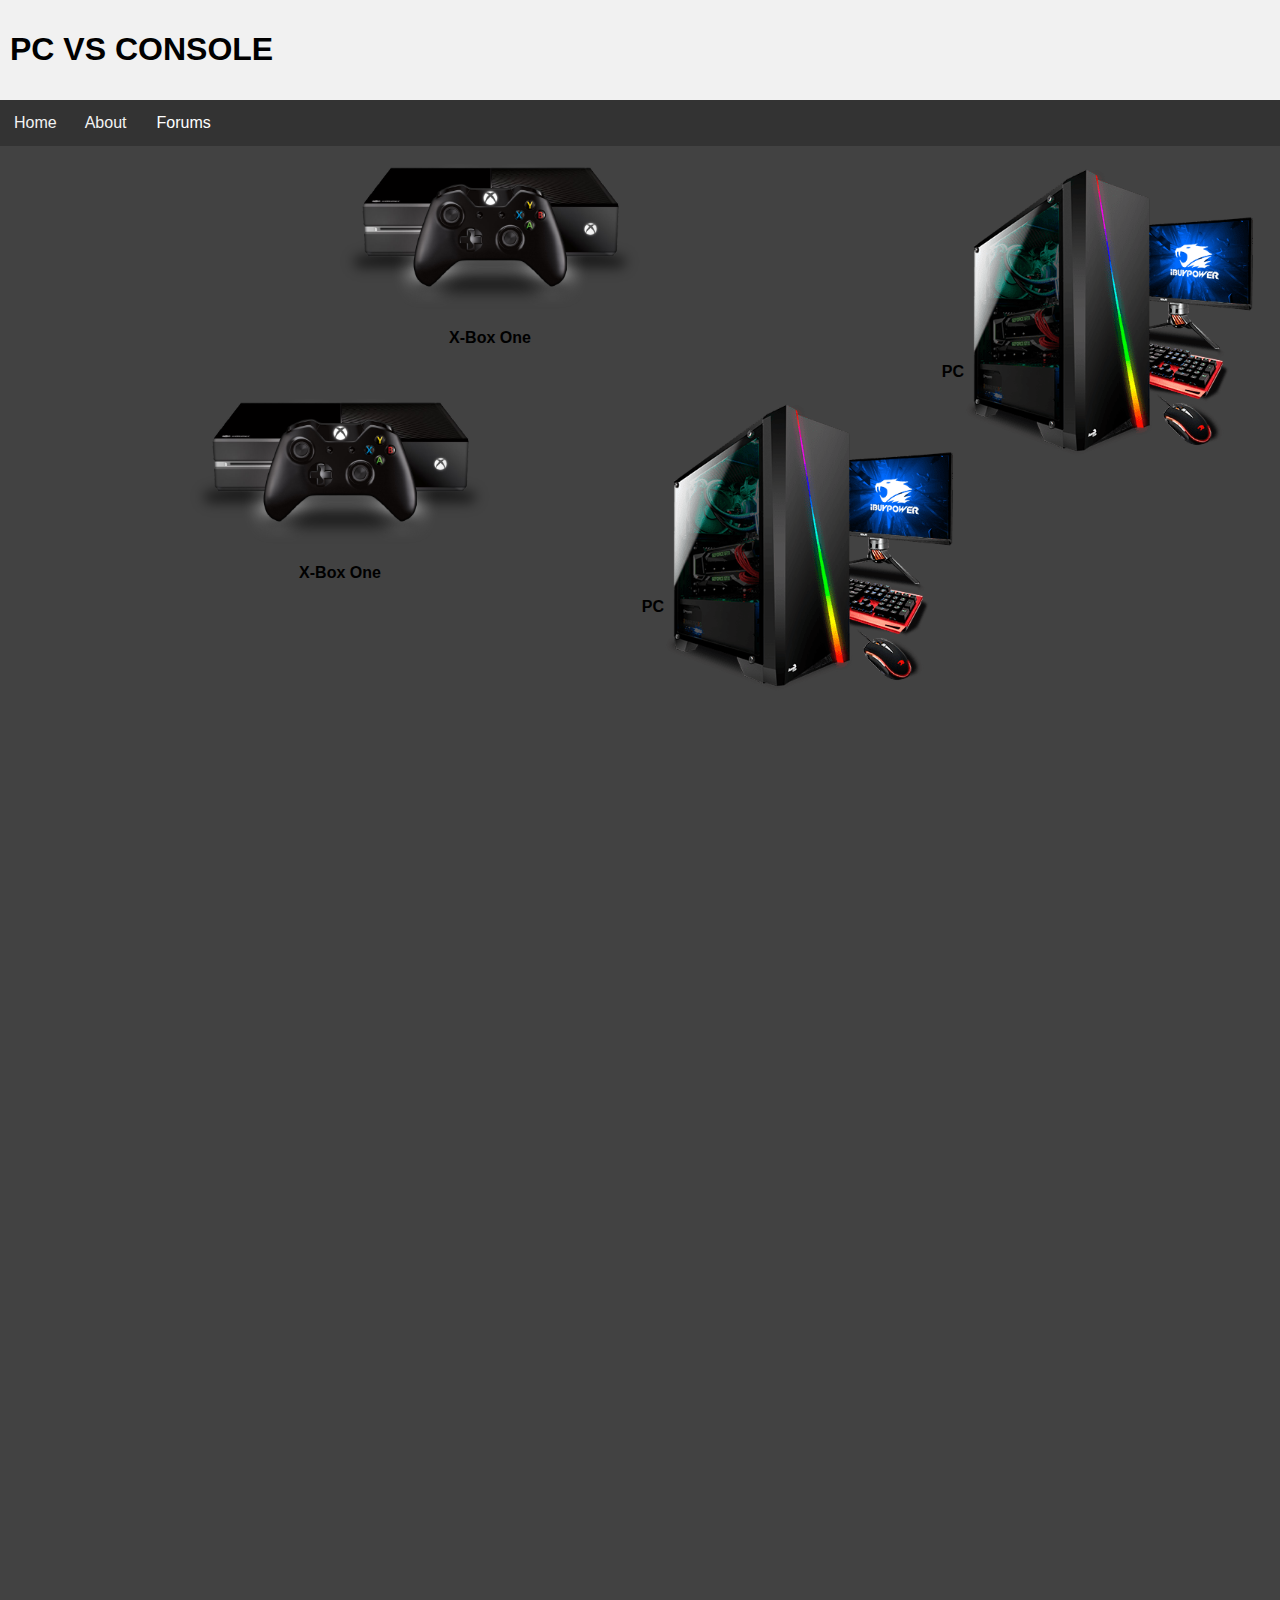
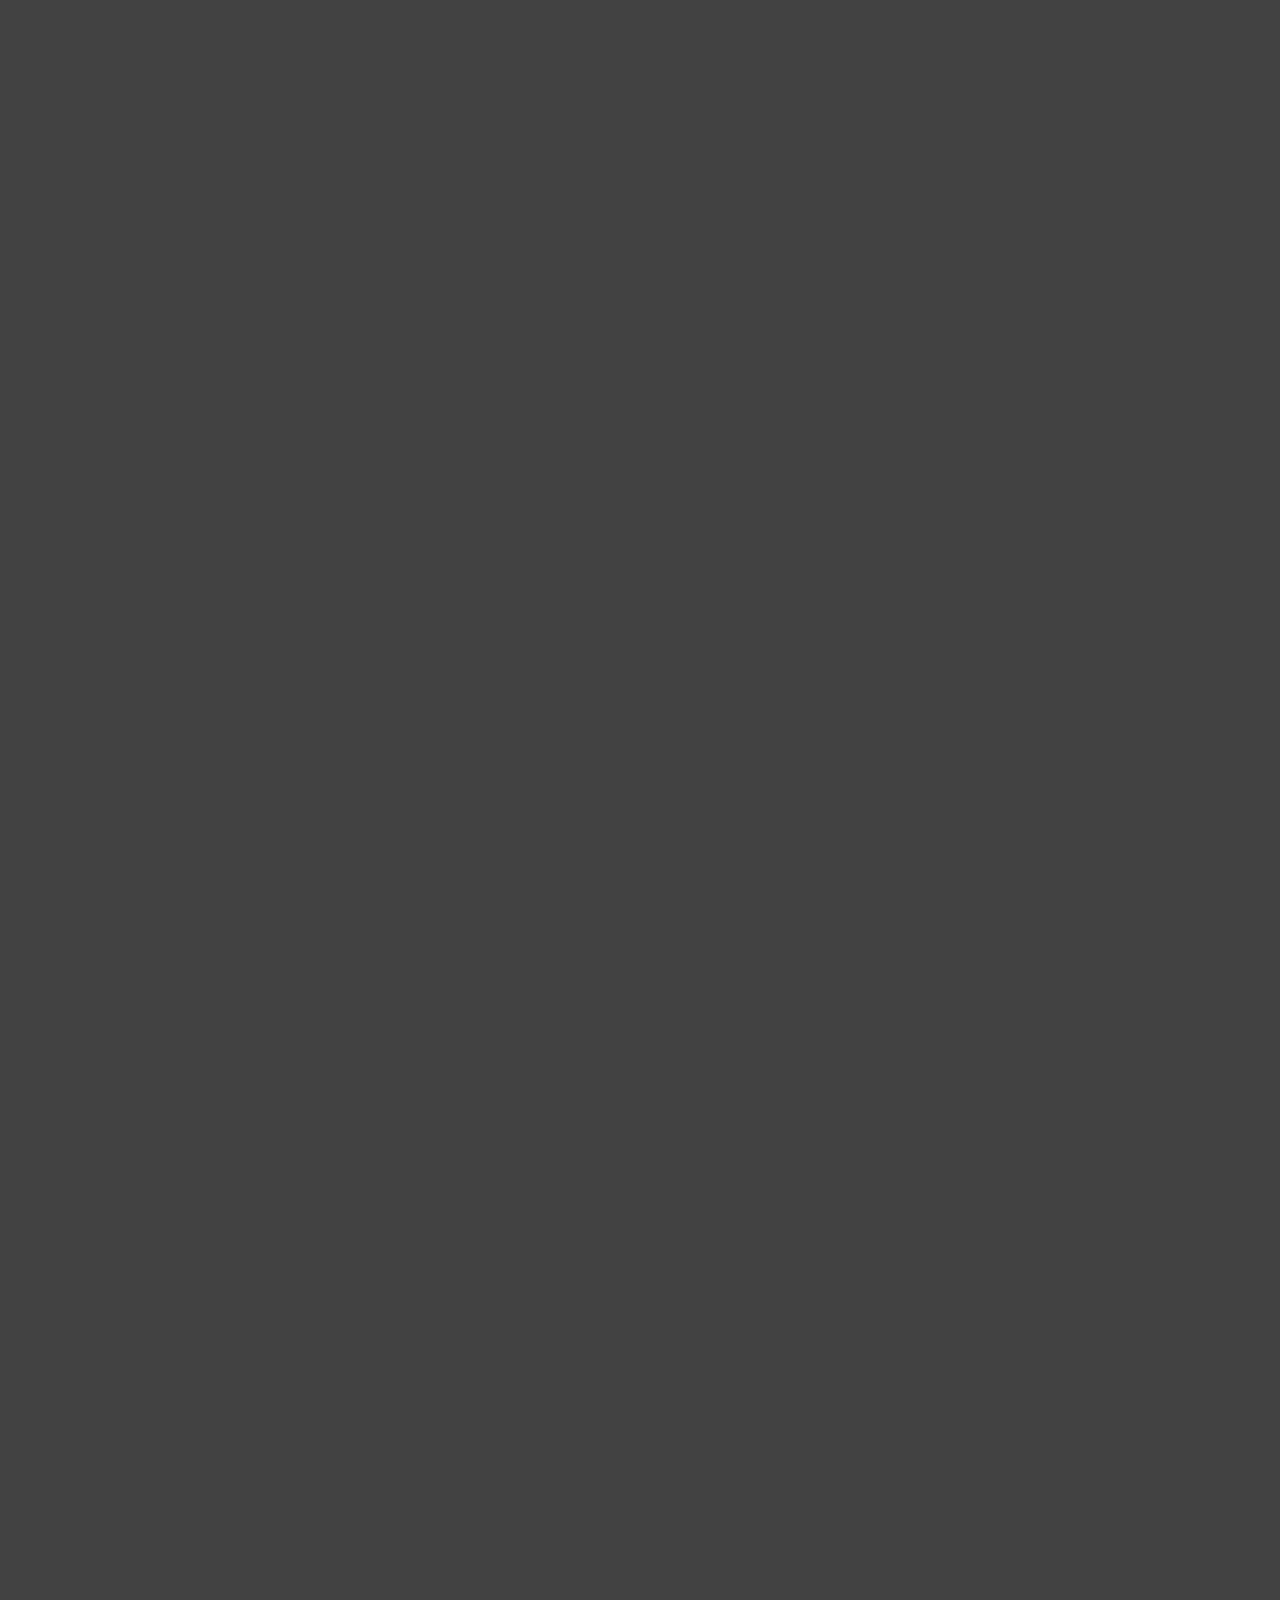
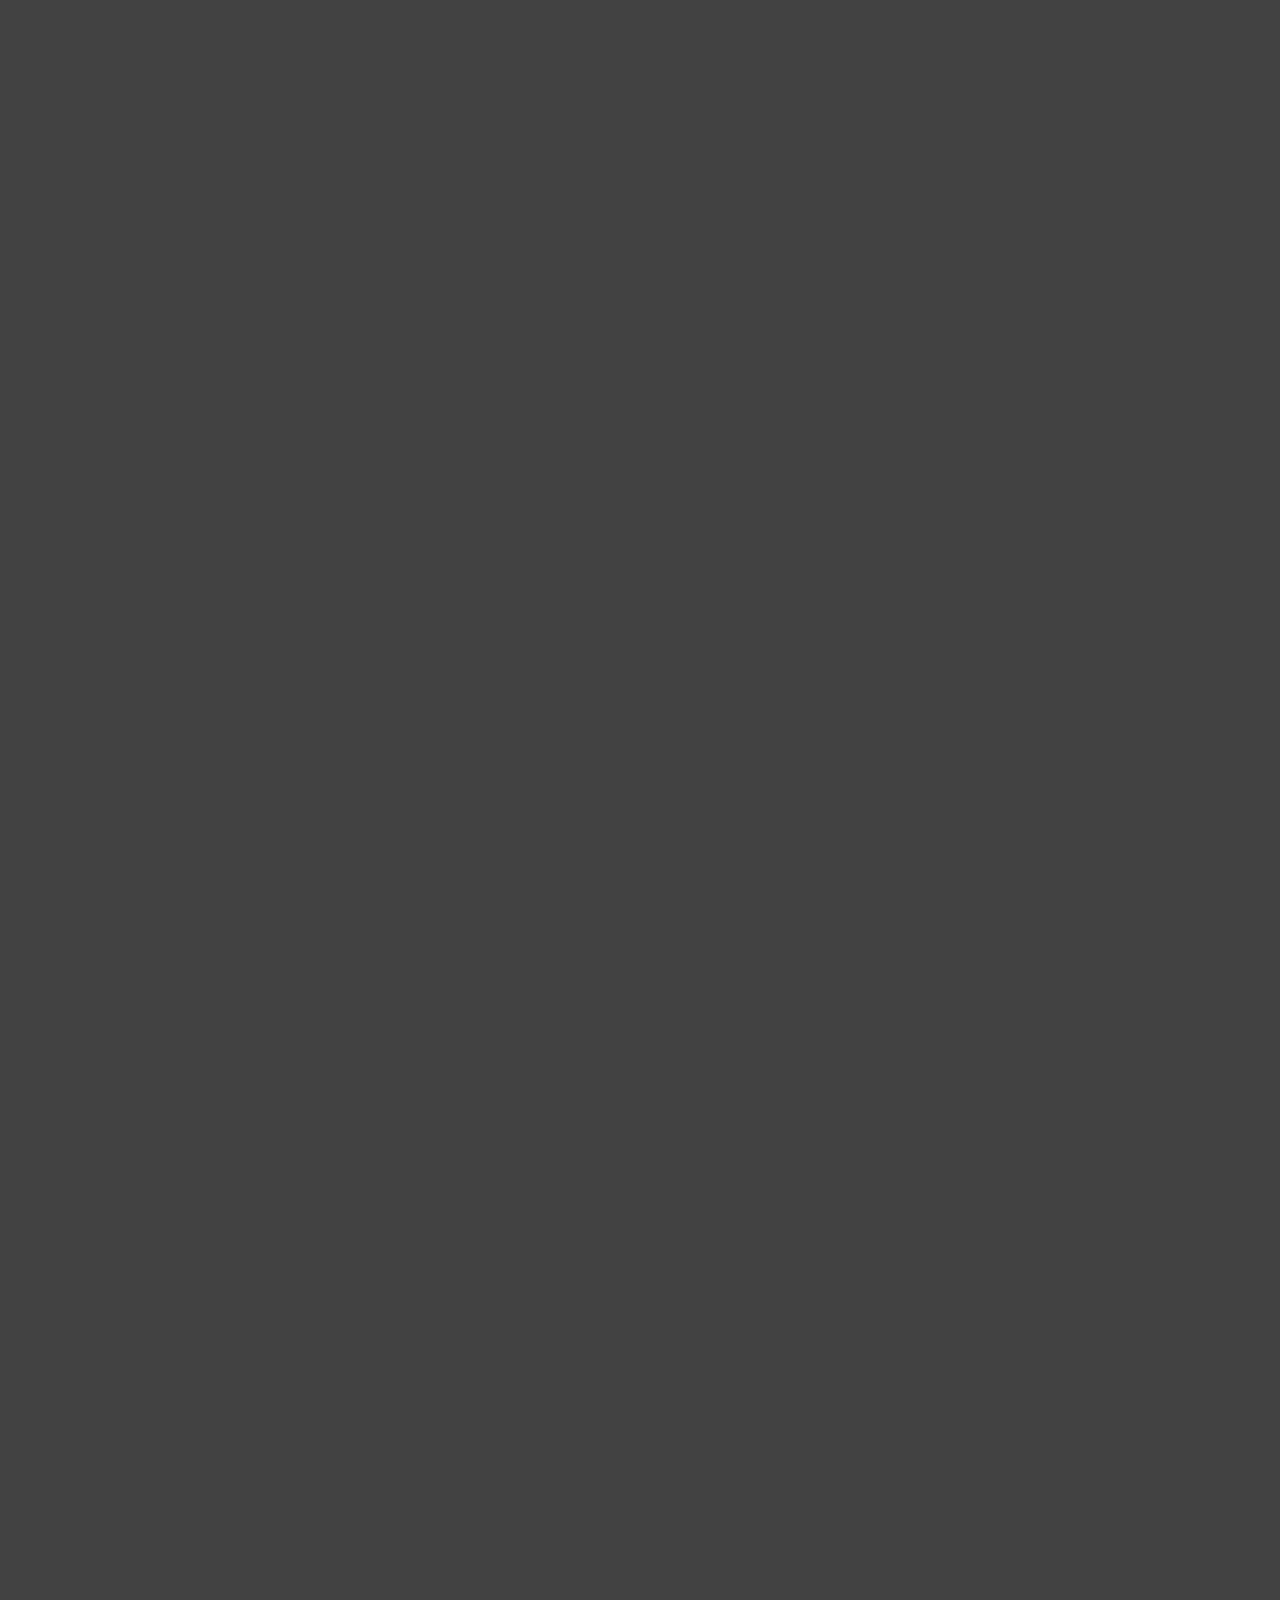
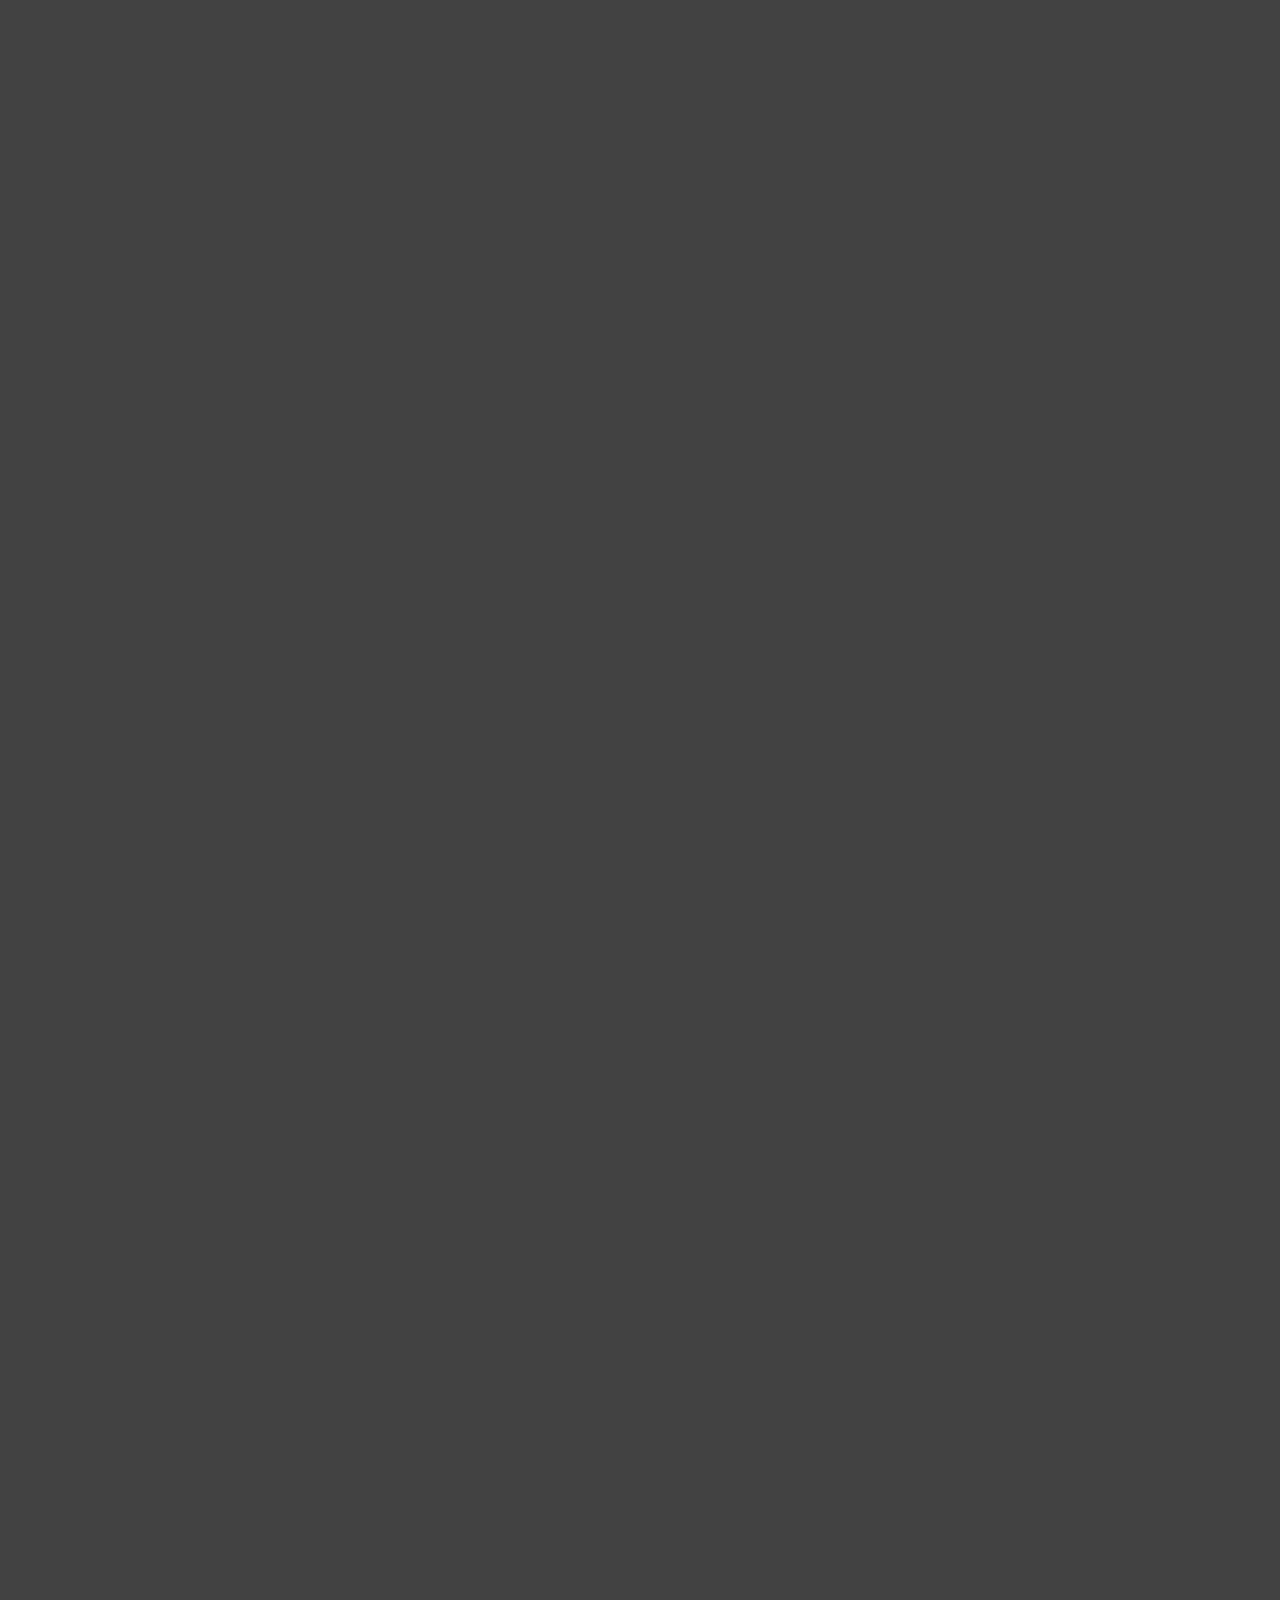
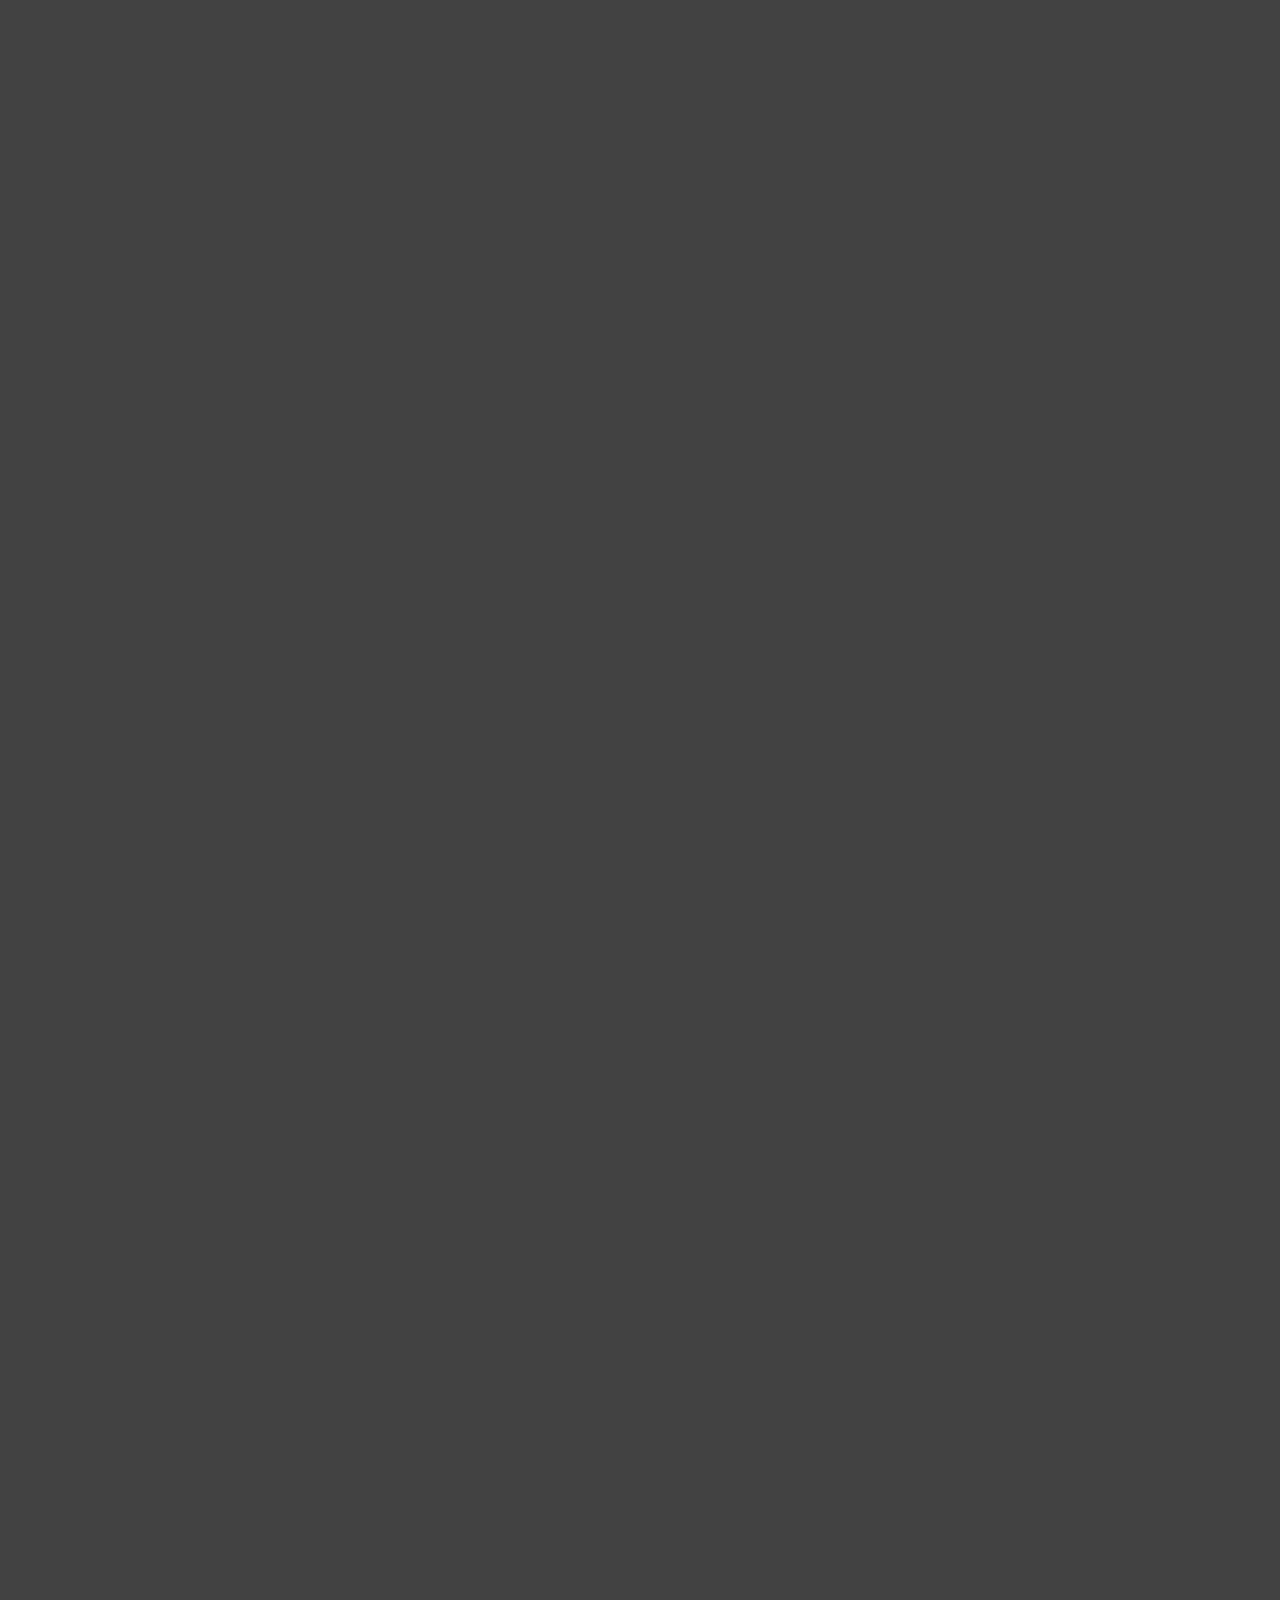
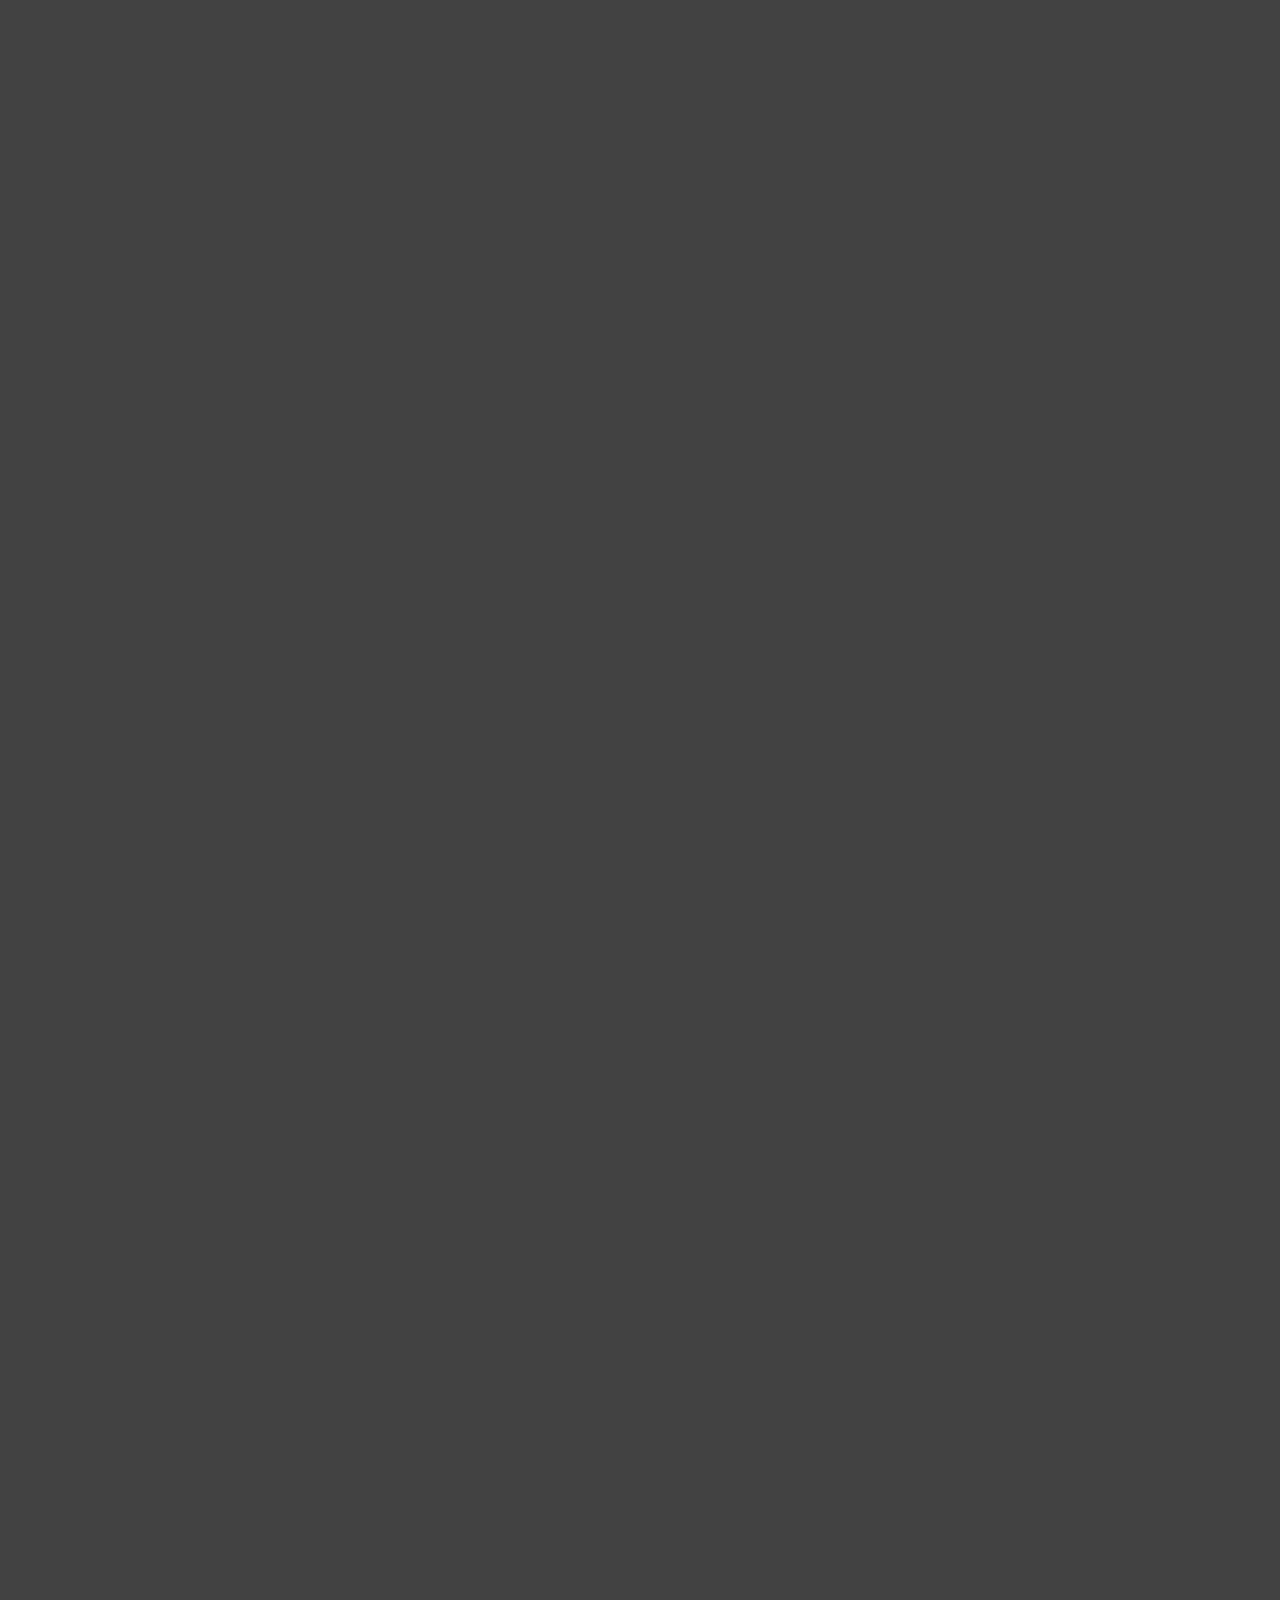
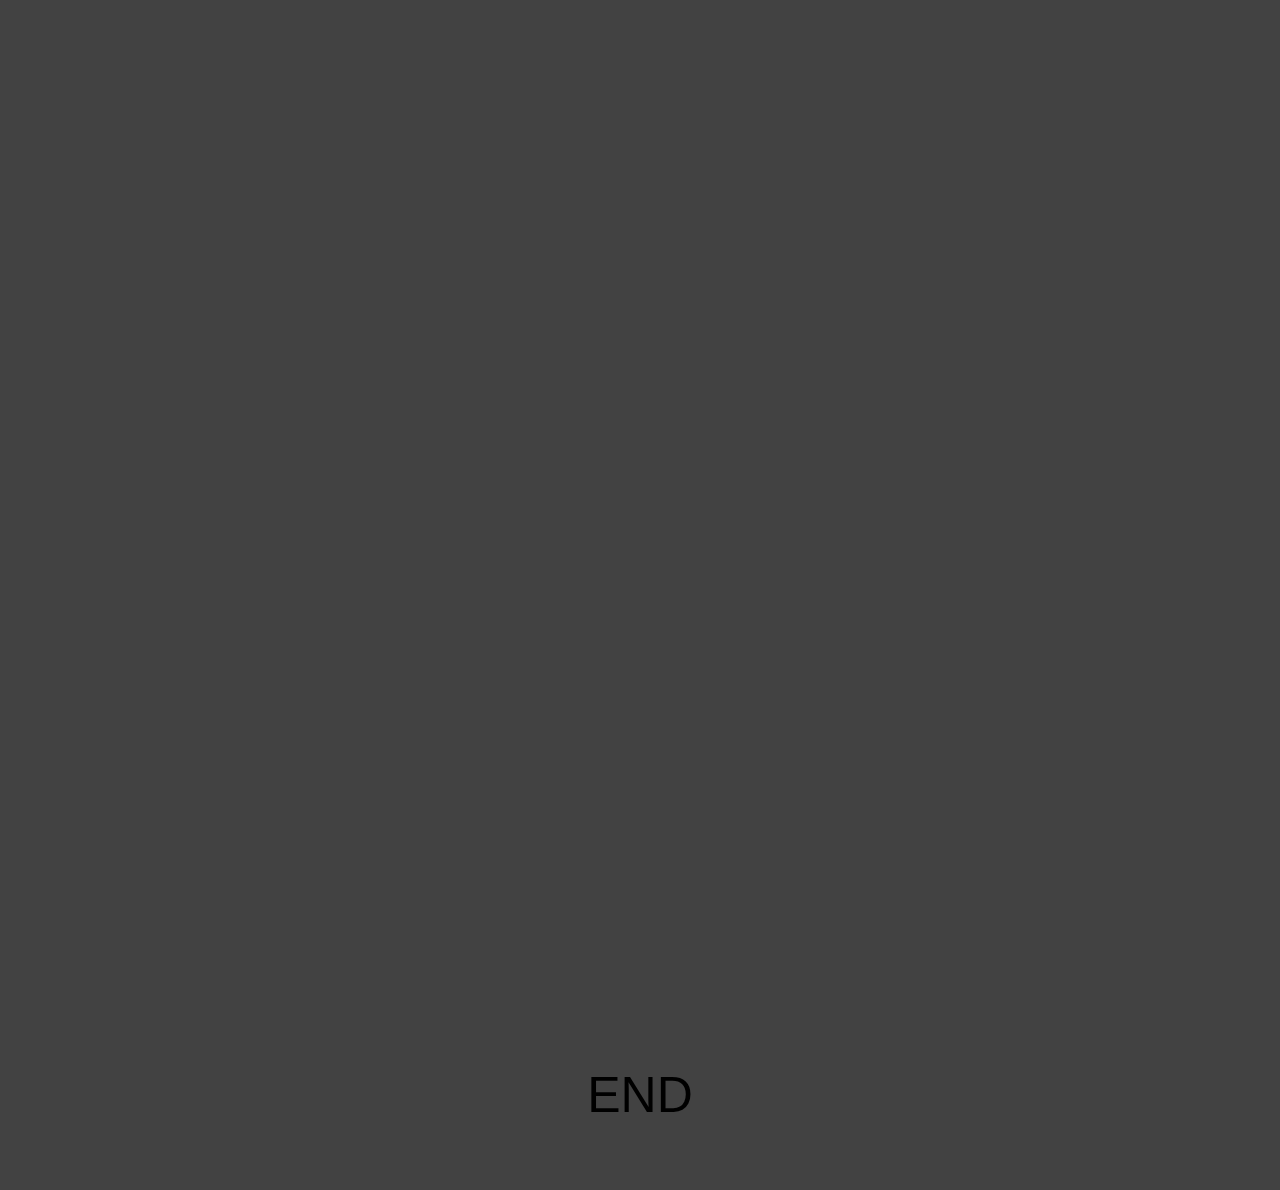
<file: index.html>
<!DOCTYPE html>
<html>
<head>
	<meta name="viewport" content="width=device-width, initial-scale=1">
	<title>PC is Better</title>
	<link rel="stylesheet" type="text/css" href="stylesheet.css">
	<link rel="stylesheet" href="https://fonts.googleapis.com/css?family=Fjalla+One">
	<script src="http://code.jquery.com/jquery-1.10.1.min.js"></script>
</head>
<body>
	<div id="banner">
		<h1 style="text-align: left;">PC VS CONSOLE</h1>
	</div>
	
	<div id="navbar">
		<a id="navbar-page" href="index.html">Home</a>
		<a  id="navbar-page" href="about.html">About</a>
		<div class="dropdown">
			<button class="dropbtn">Forums</button>
			<div  id="drdw">
				<div class="dropdown-content">
					<a href="https://www.reddit.com/r/pcmasterrace/" target="_blank"><img src="Images/pcmr.png"></a>
					<a href="https://linustechtips.com/main/" target="_blank"><img src="Images/linustechtips.png"></a>
				</div>
			</div>
		</div>
	</div>
	<!--
		<hr id="navbar-bar">
	-->
	<div id="container">
		<div class="content">
			<div class="consolevpc">
				<img src="Images/XBox/xbox.png" style="width: 300px; height 150px;">
				<img src="Images/PC/Gaming-Tower.png" align="right" style="width: 300px; height 500px;">
				<p class="console-tag"><strong>X-Box One</strong></p>
				<p class="pc-tag" align="right"><strong>PC</strong></p>
			</div>
			<div class="gpuspecs">
				<img src="Images/XBox/xbox.png" style="max-width: 300px; height: auto; width: 100%;">
				<img src="Images/PC/Gaming-Tower.png" align="right" style="max-width: 300px; height auto; width: 100%;">
				<p class="console-tag"><strong>X-Box One</strong></p>
				<p class="pc-tag" align="right"><strong>PC</strong></p>
			</div>
			<div id="footer">
				<p style="padding-top: 10000px; font-size:50px; text-align: center;"> END </p>
			</div>
		</div>
	</div>
	<script>
	window.onscroll = function() {myFunction()};

	var navbar = document.getElementById("navbar");
	var drdw = document.getElementById("drdw");
	var hr = document.getElementById("navbar-bar");
	var sticky = navbar.offsetTop;

	function myFunction() {
	  if (window.pageYOffset >= sticky) {
	    navbar.classList.add("sticky");
	    drdw.classList.add("stickydropdown");
	    //hr.classList.add("sticky");
	  } else {
	    navbar.classList.remove("sticky");
	    drdw.classList.remove("stickydropdown");
	    //hr.classList.remove("sticky");
	  }
	}
	</script>
	<script>
		/*function showImages(el) {
	    var windowHeight = jQuery( window ).height();
	    $(el).each(function(){
	      var thisPos = $(this).offset().top;

	      var topOfWindow = $(window).scrollTop();
	      if (topOfWindow + windowHeight - 200 > thisPos ) {
	      	$(this).addClass("fadeIn");
					console.log(topOfWindow);
	      }
				if (topOfWindow - 200 > thisPos ) {
					$(this).addClass("fadeOut");
					console.log(topOfWindow);
				}
	    });
	  }
		function hideImages(el) {
			var windowHeight = jQuery( window ).height();
			$(el).each(function(){
				var thisPos = $(this).offset().bottom;

				var topOfWindow = $(window).scrollTop();
				if (topOfWindow + windowHeight - 200 > thisPos ) {
	      	$(this).addClass("fadeOut");
					console.log(topOfWindow);
	      }
				if (topOfWindow - 200 > thisPos ) {
					$(this).addClass("fadeIn");
					console.log(topOfWindow);
				}
			});
		}

	  // if the image in the window of browser when the page is loaded, show that image
	  $(document).ready(function(){
	    showImages('.gpuspecs');
	  });

		var lastScrollTop = 0;

	  // if the image in the window of browser when scrolling the page, show that image
	  $(window).scroll(function() {
			var st = $(this).scrollTop();
			if (st > lastScrollTop){
				showImages('.gpuspecs');
			} else {
				hideImages('.gpuspecs')
			}
			lastScrollTop = st;
		});*/
		function showImages(el) {
			var windowHeight = jQuery( window ).height();
			$(el).each(function(){
				var thisPos = $(this).offset().top;

				var topOfWindow = $(window).scrollTop();
				if (topOfWindow + windowHeight - 200 > thisPos ) {
					$(this).addClass("fadeIn");
					console.log(topOfWindow);
				}
			});
		}

	  // if the image in the window of browser when the page is loaded, show that image
	  $(document).ready(function(){
	    showImages('.gpuspecs');
	  });
	  // if the image in the window of browser when scrolling the page, show that image
	  $(window).scroll(function() {
			showImages('.gpuspecs');
		});
	</script>

</body>
</html>
</file>
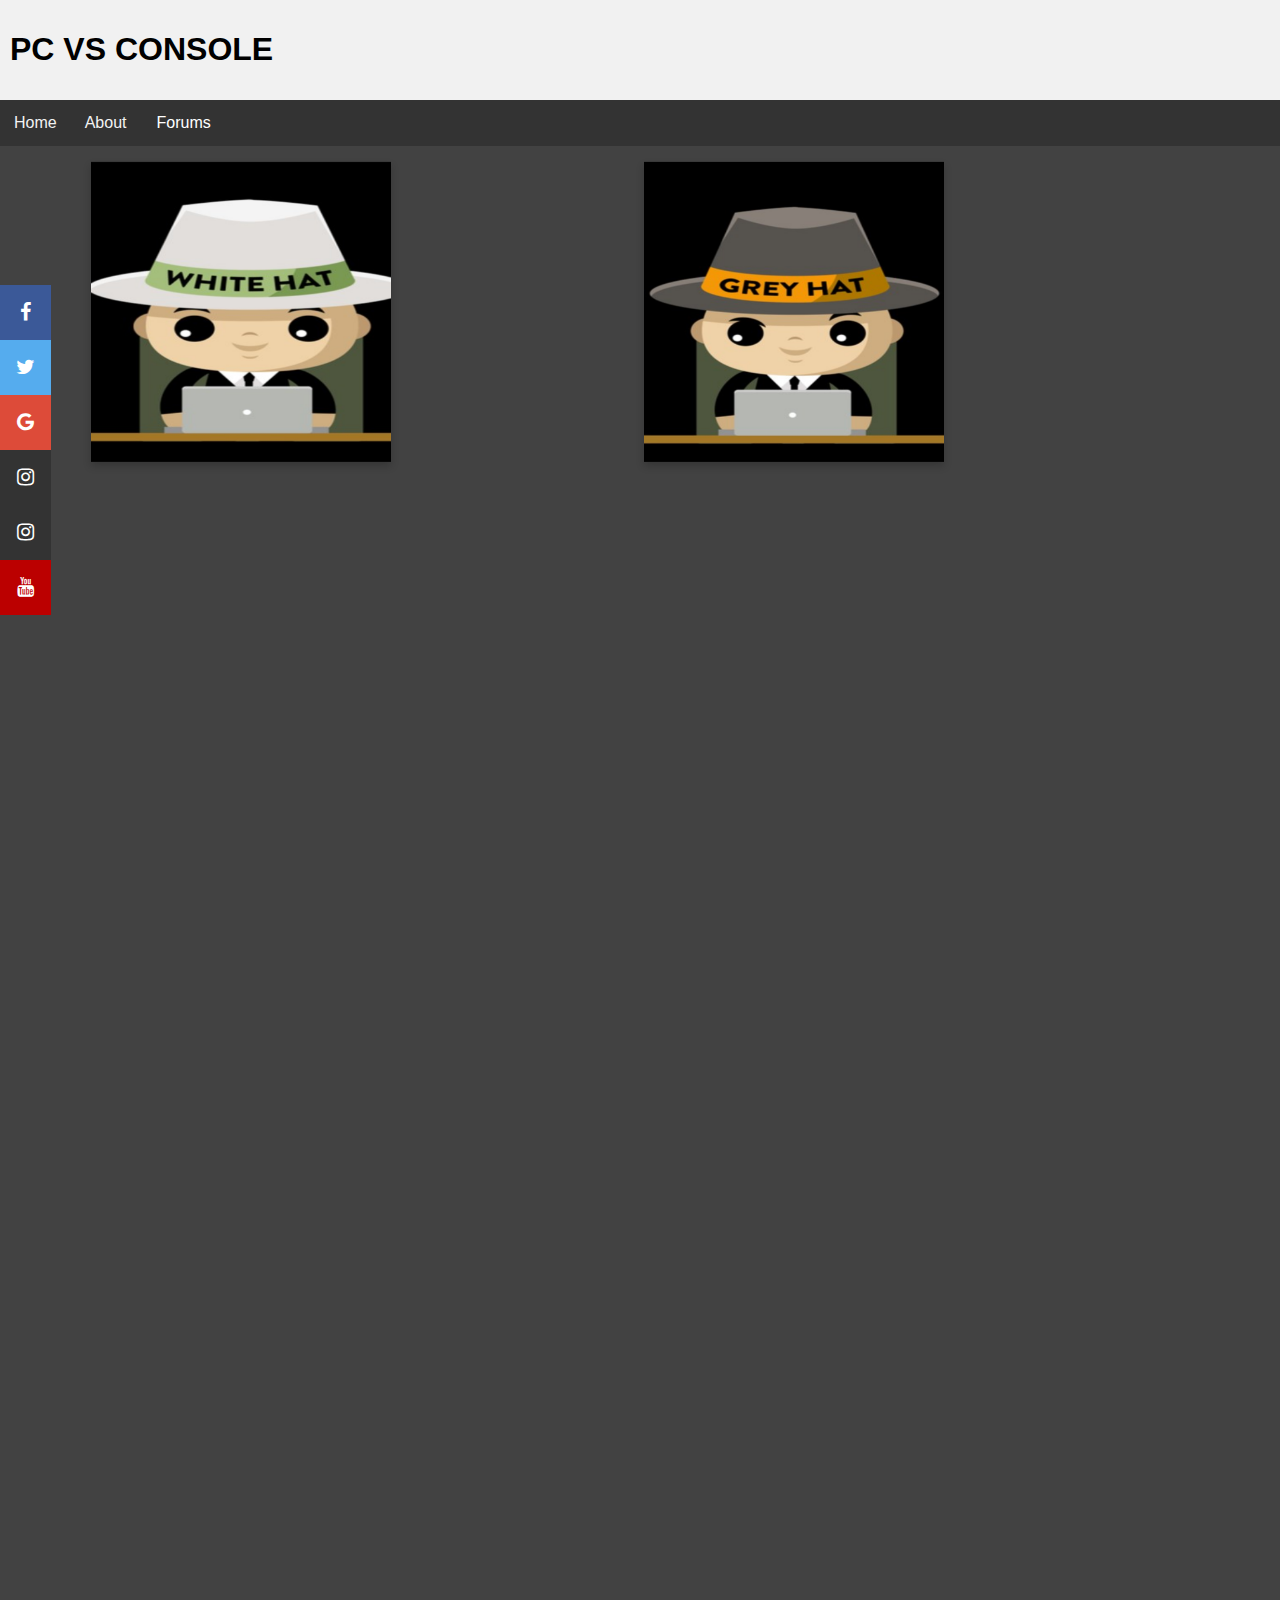
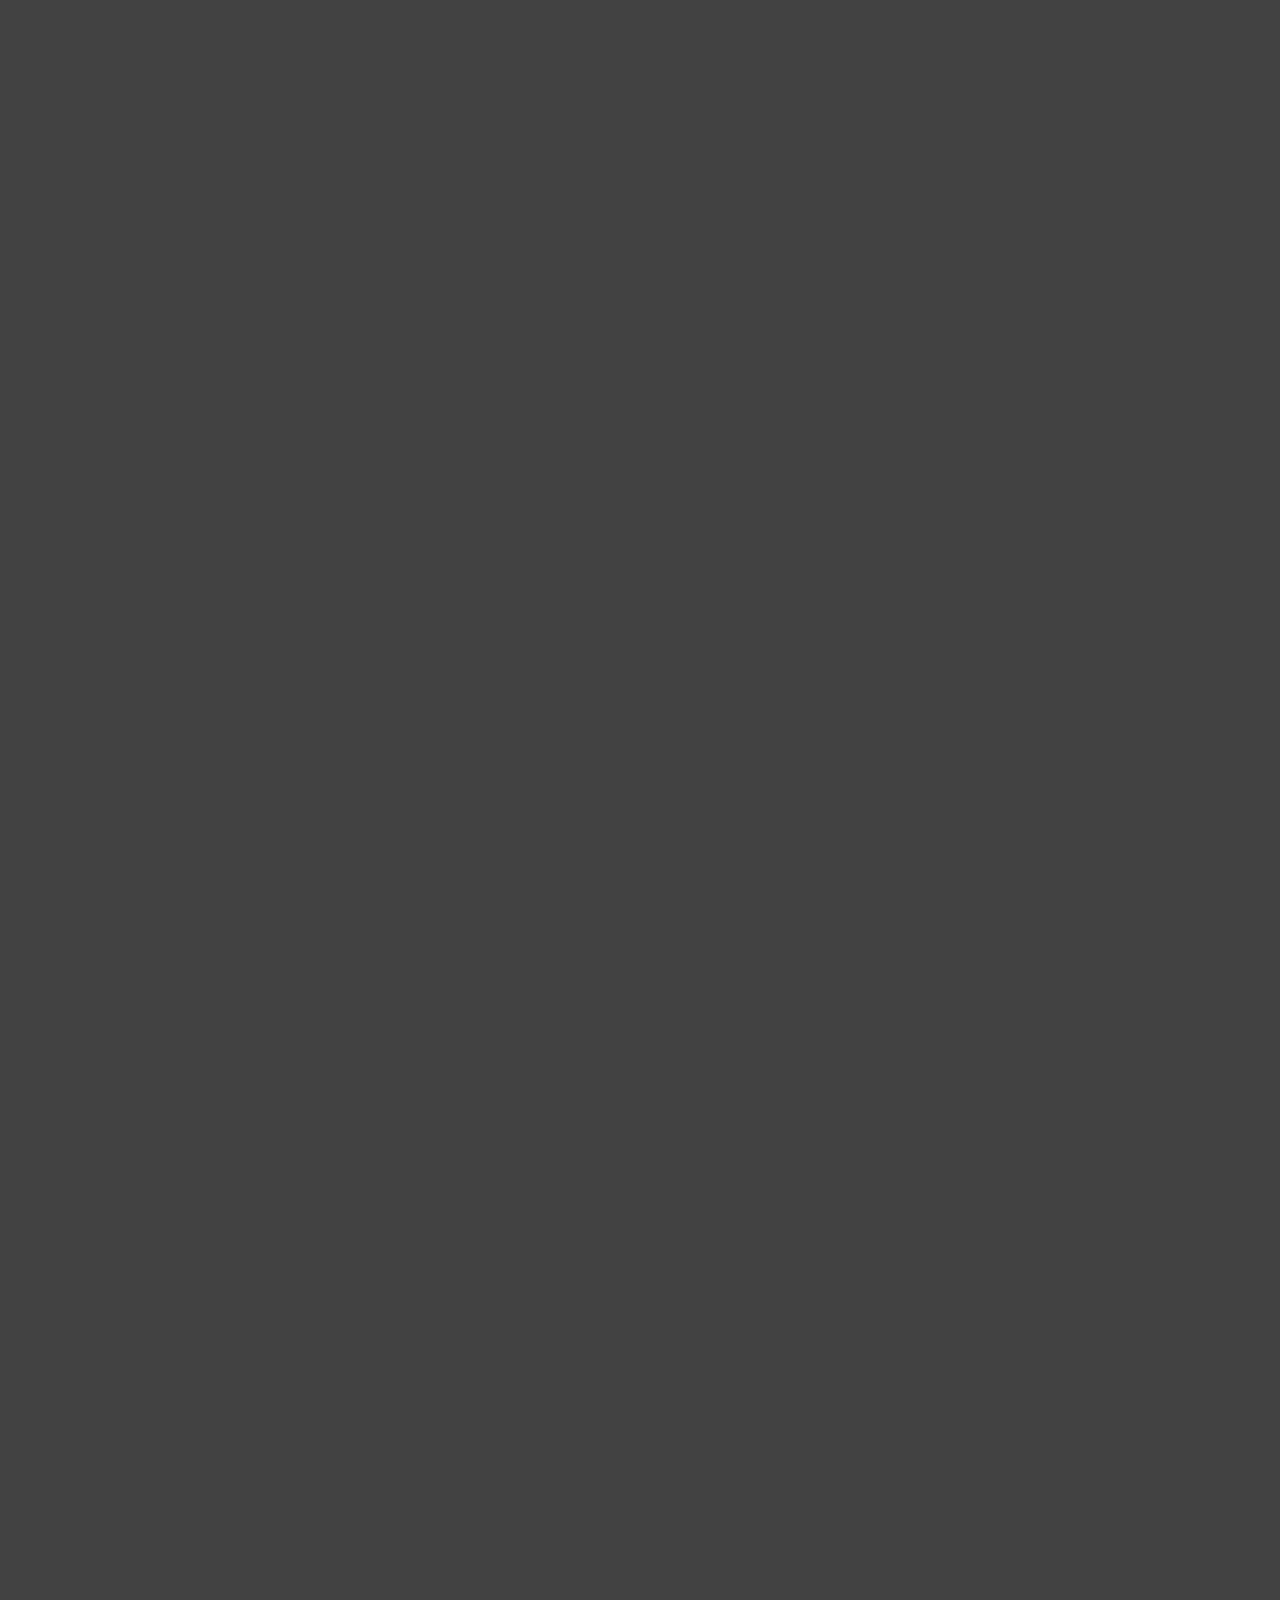
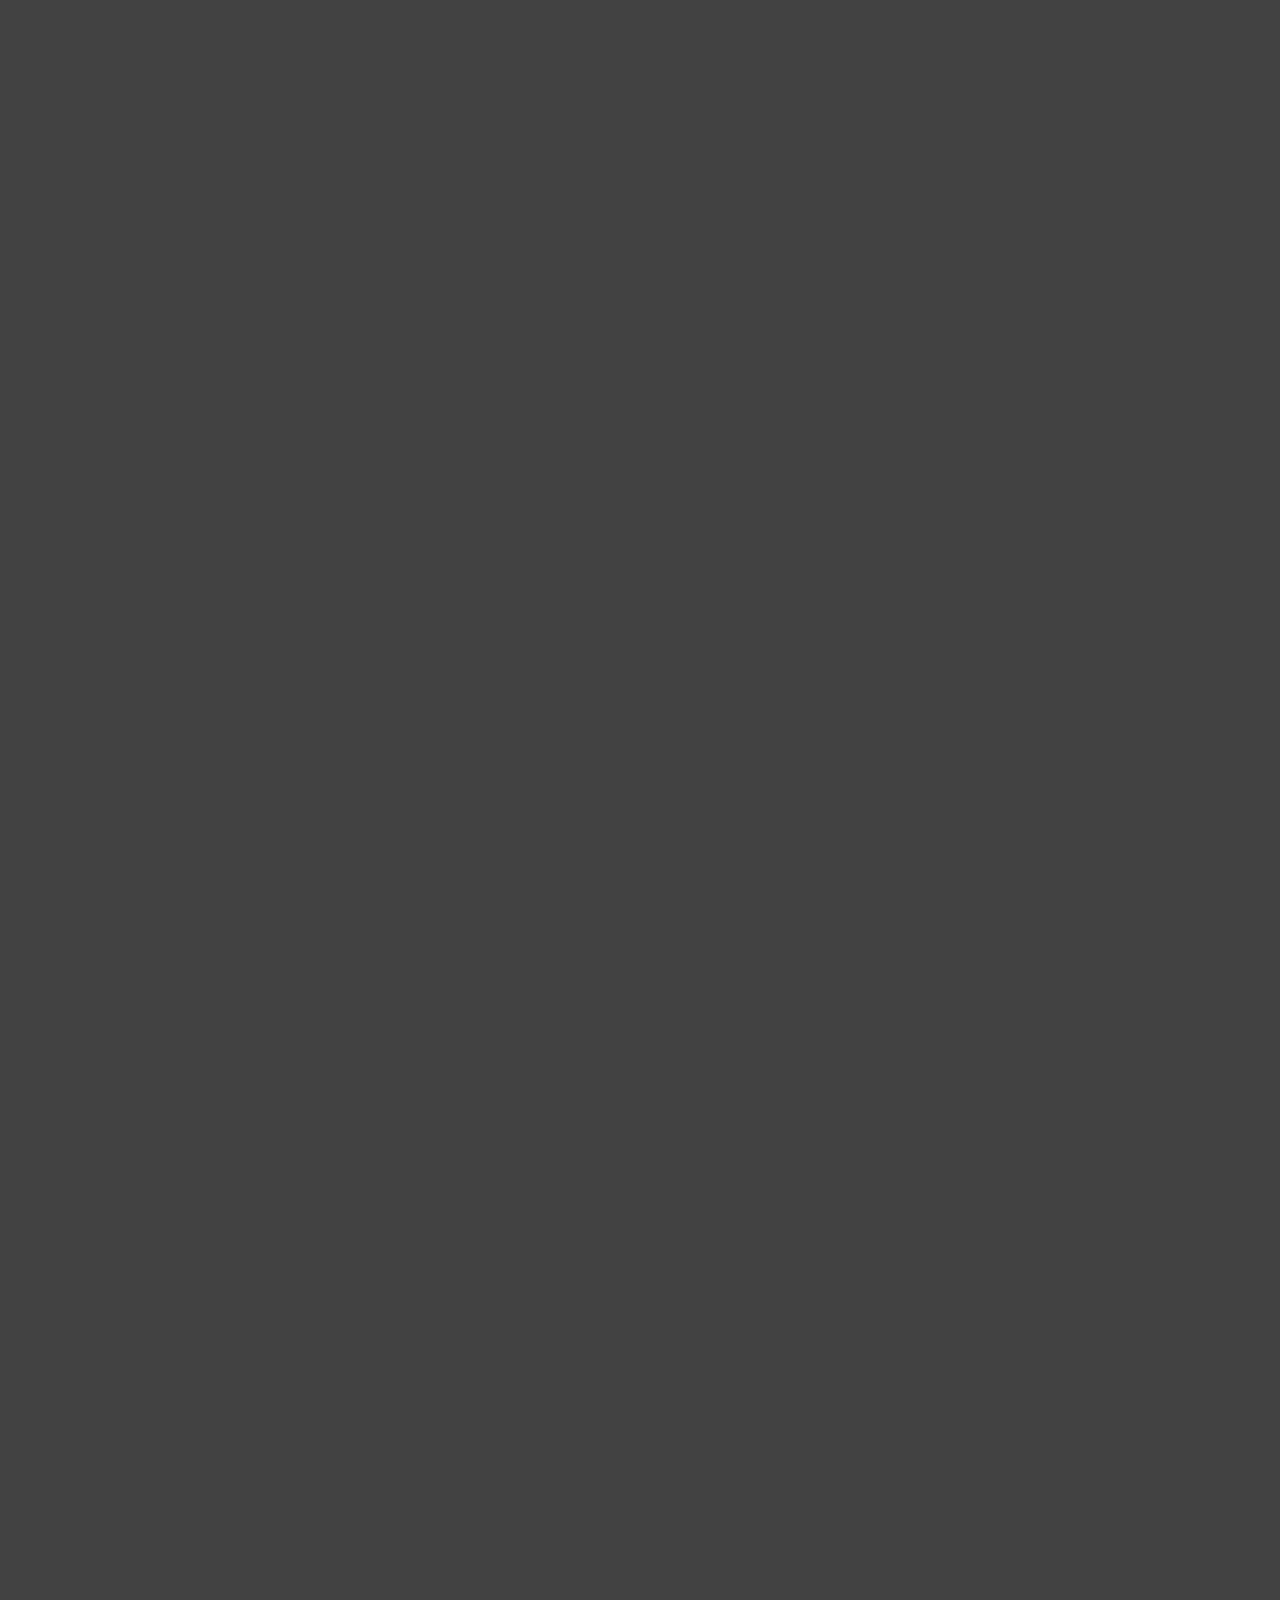
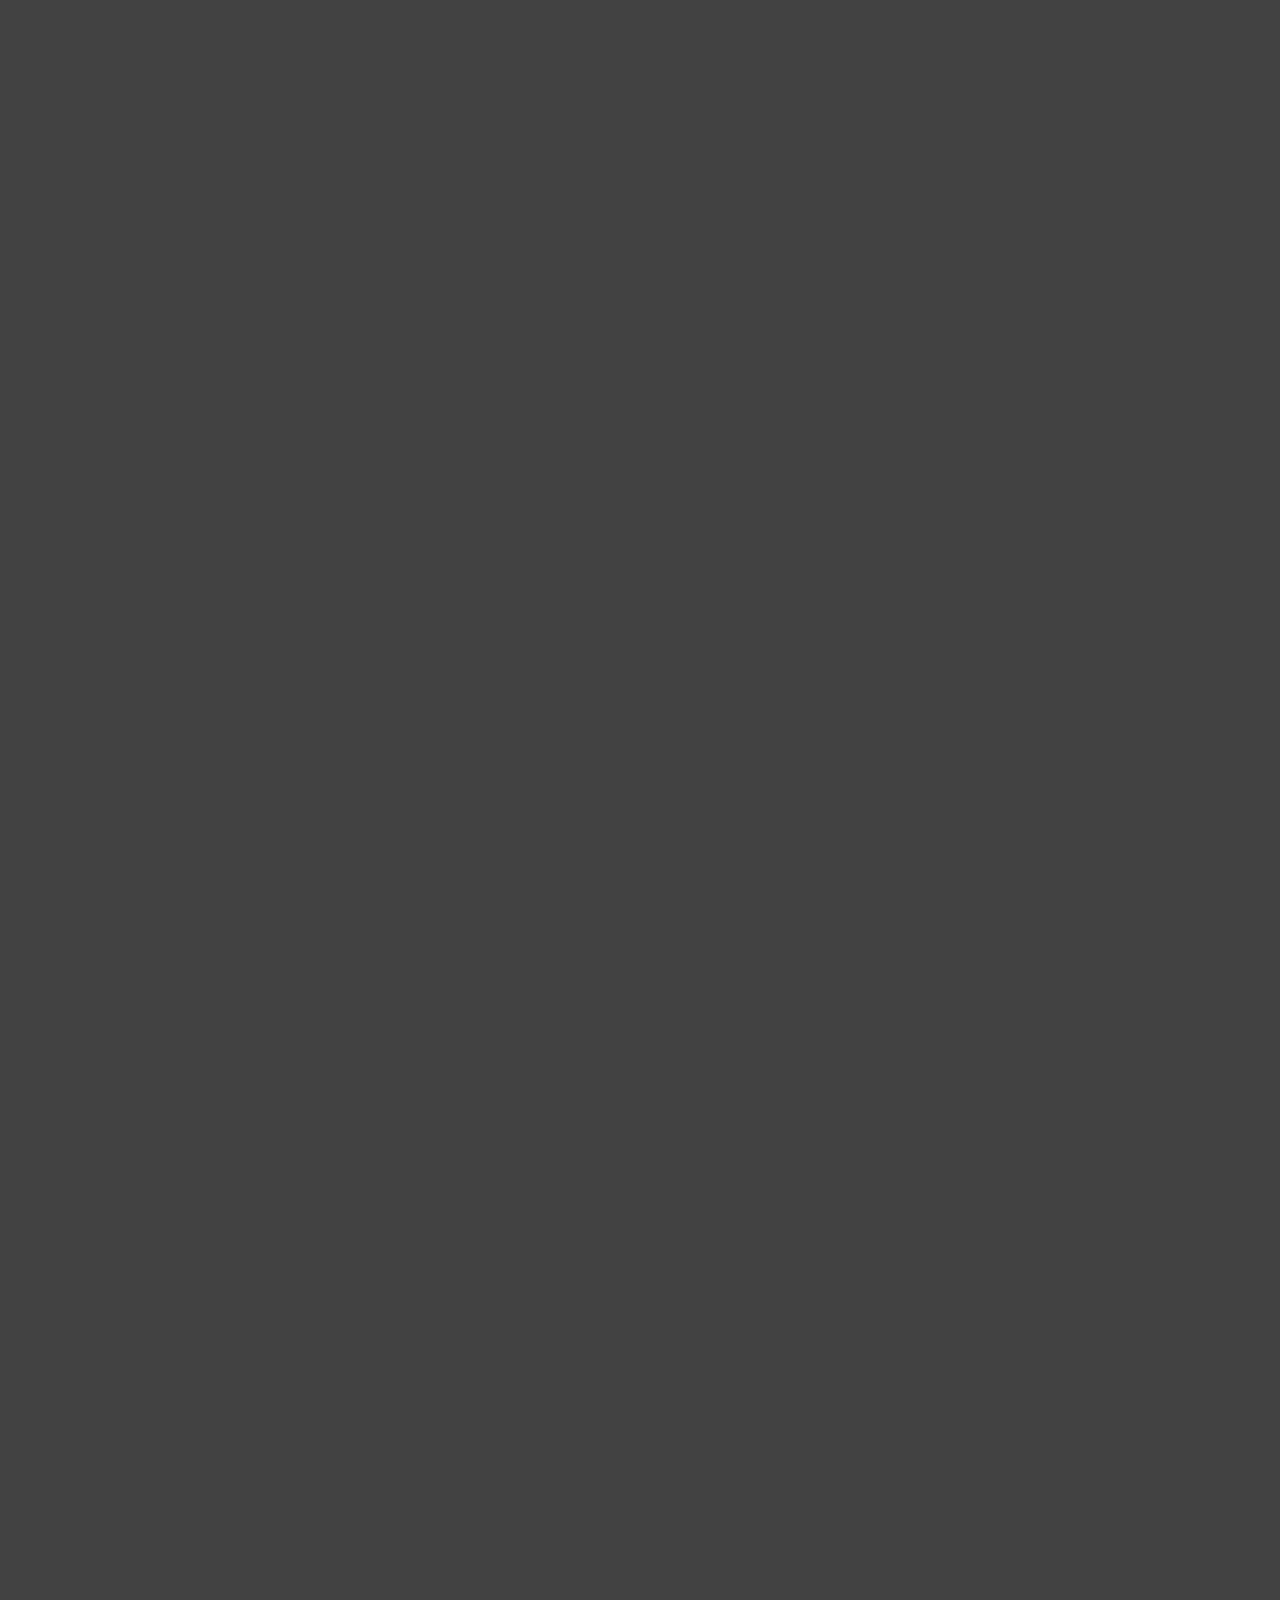
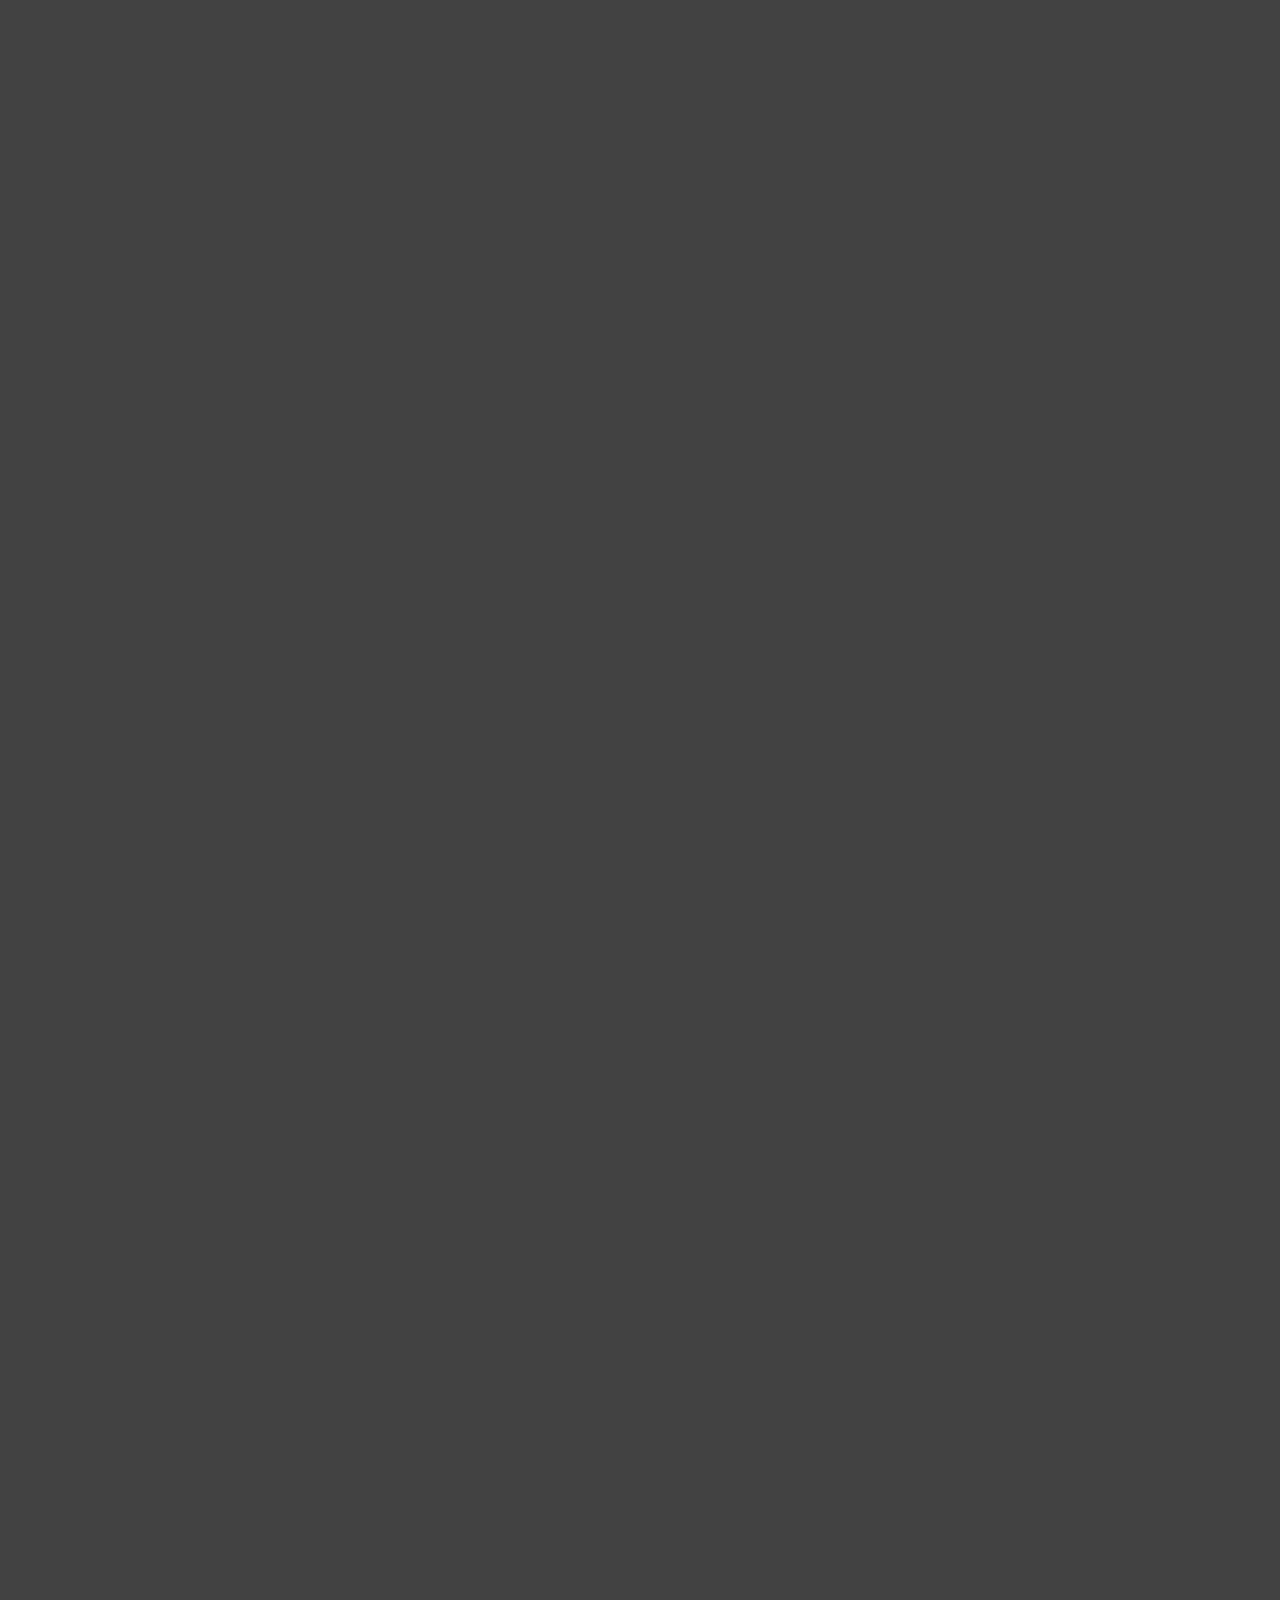
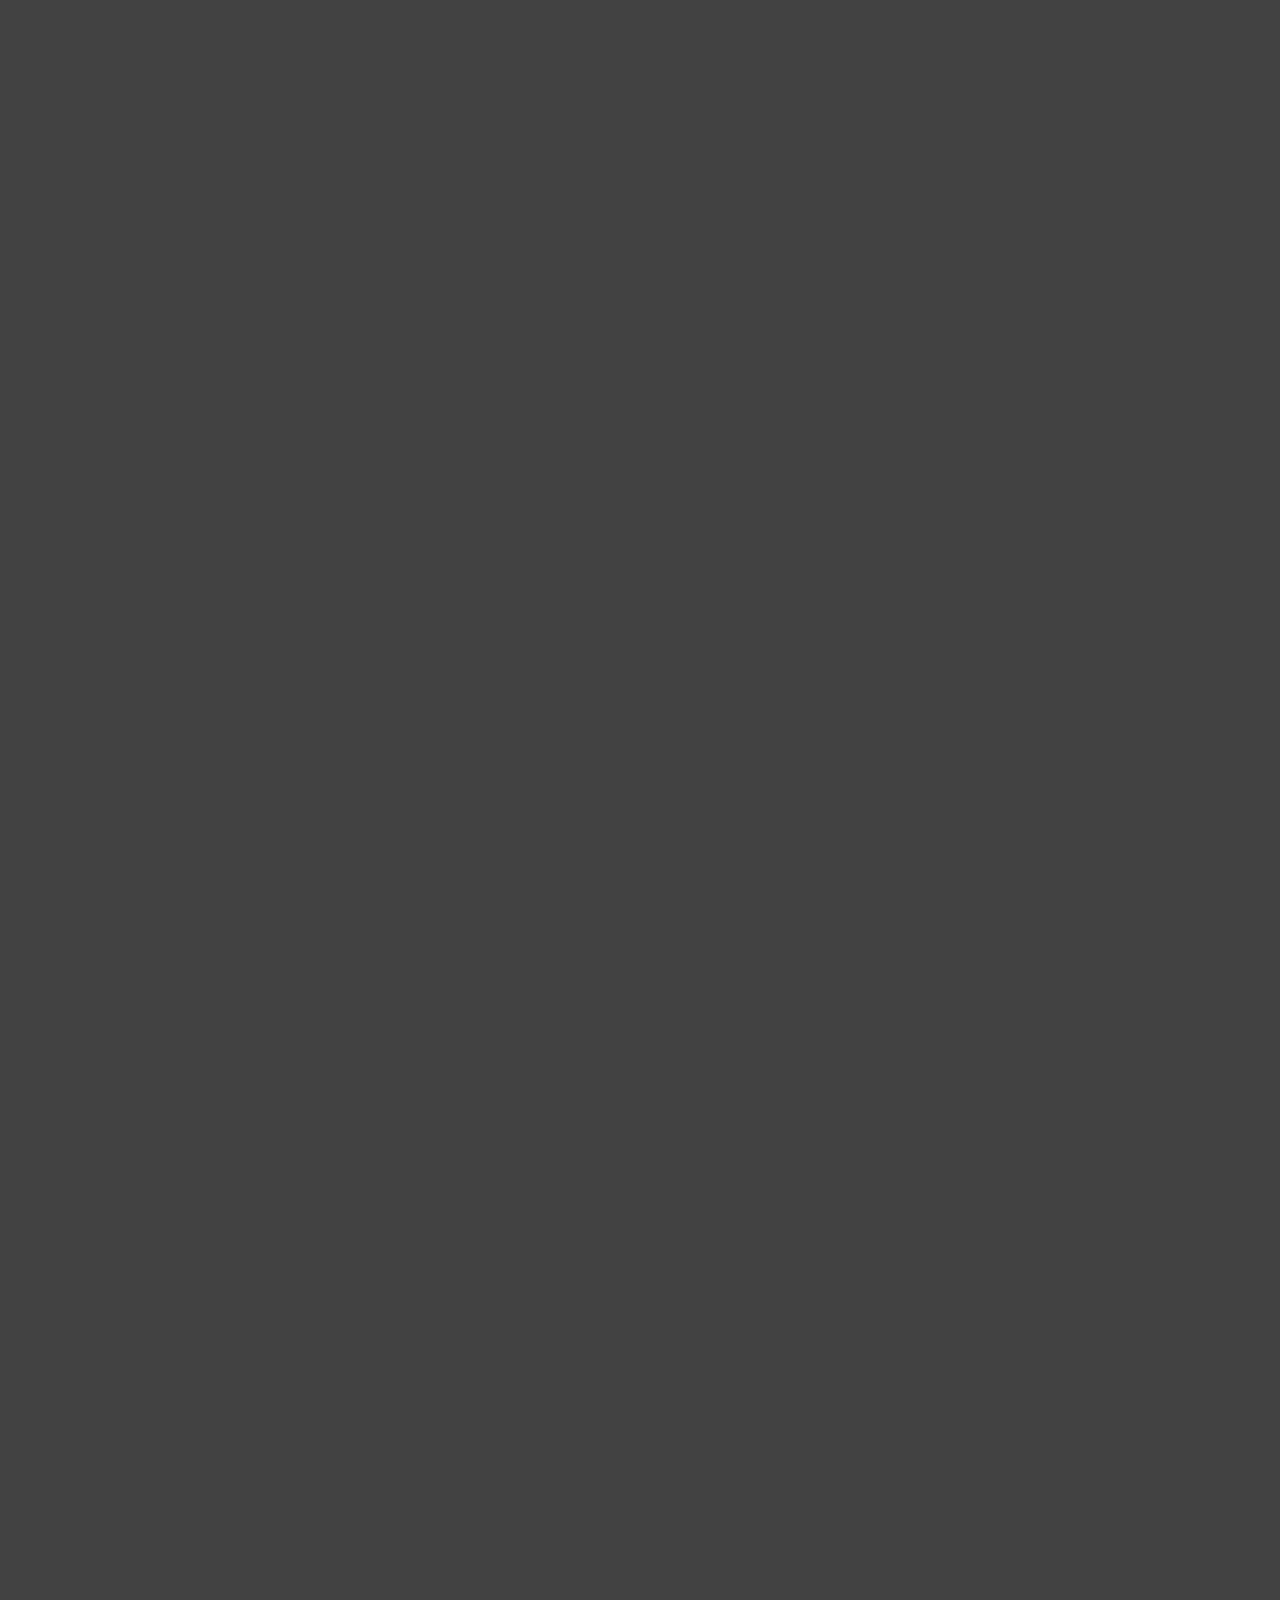
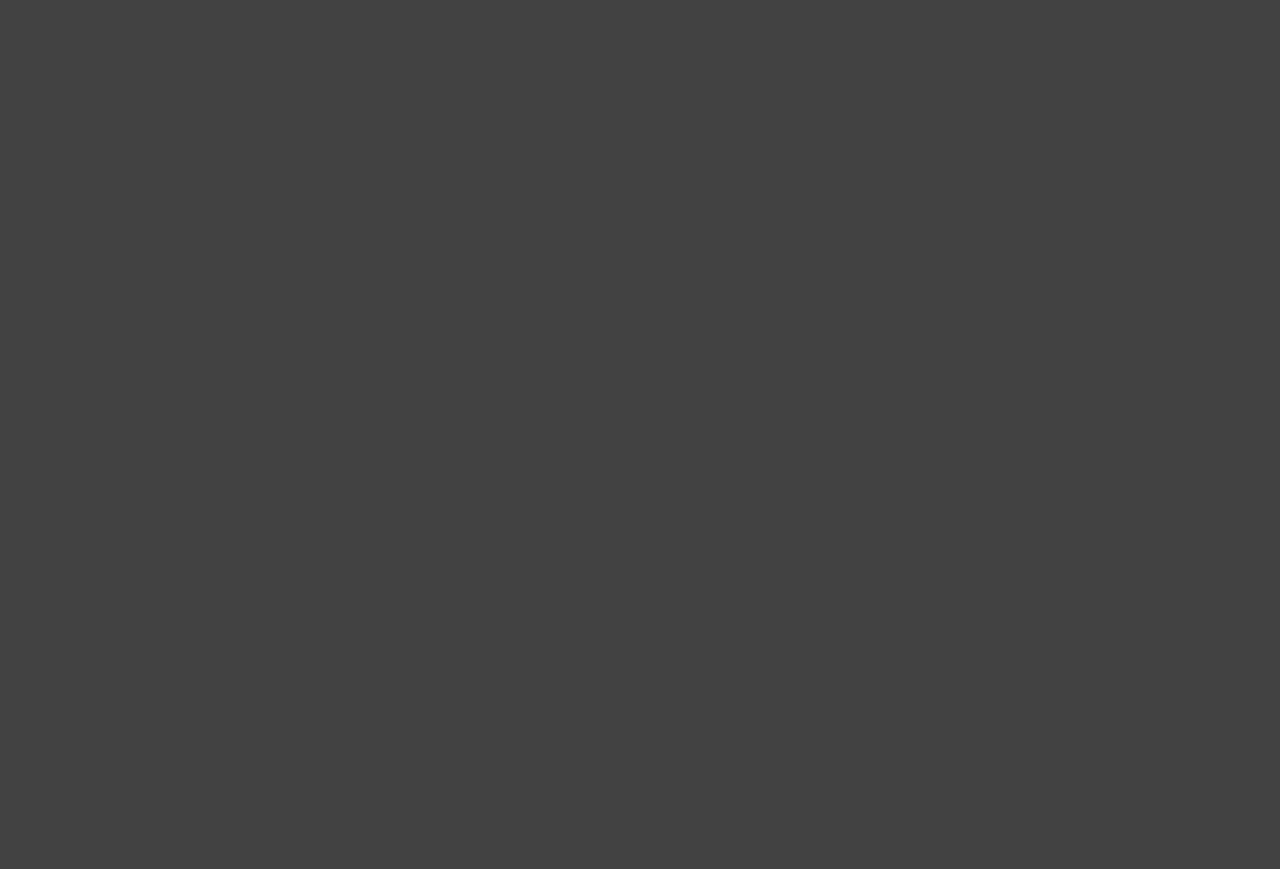
<file: about.html>
<!DOCTYPE html>
<html>
<meta name="viewport" content="width=device-width, initial-scale=1">
<link rel="stylesheet" href="https://cdnjs.cloudflare.com/ajax/libs/font-awesome/4.7.0/css/font-awesome.min.css">
<body>
<div class="icon-bar">
  <a href="https://www.facebook.com/OfficialPCMasterRace/" class="facebook"><i class="fa fa-facebook"></i></a> 
  <a href="https://twitter.com/OfficialPCMR?ref_src=twsrc%5Egoogle%7Ctwcamp%5Eserp%7Ctwgr%5Eauthor" class="twitter"><i class="fa fa-twitter"></i></a> 
  <a href="https://pcpartpicker.com/" class="google"><i class="fa fa-google"></i></a> 
  <a href="https://www.instagram.com/xhughesey/" class="instagram"><i class="fa fa-instagram"></i></a>
   <a href="https://www.instagram.com/t_nuggs_17/" class="instagram"><i class="fa fa-instagram"></i></a>
  <a href="https://www.youtube.com/watch?v=ARY8E0C9Ulw" class="youtube"><i class="fa fa-youtube"></i></a> 
</div>
<head>
  <meta name="viewport" content="width=device-width, initial-scale=1">
  <title>PC is Better/About</title>
  <link rel="stylesheet" type="text/css" href="stylesheet.css">
  <link rel="stylesheet" type="text/css" href="about.css">
  <link rel="stylesheet" href="https://fonts.googleapis.com/css?family=Fjalla+One">  
</head>
<body>
<div id="banner">
    <h1 style="text-align: left;">PC VS CONSOLE</h1>
  </div>

  <div id="navbar">
    <a id="navbar-page" href="index.html">Home</a>
    <a  id="navbar-page" href="about.html">About</a>
    <div class="dropdown">
      <button class="dropbtn">Forums</button>
      <div  id="drdw">
        <div class="dropdown-content">
          <a href="https://www.reddit.com/r/pcmasterrace/" target="_blank"><img src="Images/pcmr.png"></a>
          <a href="https://linustechtips.com/main/" target="_blank"><img src="Images/linustechtips.png"></a>
        </div>
      </div>
    </div>
  </div>

<div class="container">
  <div class="content" style="border-bottom-width: 0px;border-bottom-style: solid;padding-bottom: 10000px;">
  <div class="flip-card">
    <div class="flip-card-inner">
      <div class="flip-card-front">
        <img src="Images\xander v2.jpg" alt="Avatar" style="width:300px;height:300px;">
      </div>
      <div class="flip-card-back">
        <h1>This is Xander</h1> 
        <p style="font-size: 20px">
        		Xander is one of two devs that worked on the PCMR website.
        </p> 

      </div>
    </div>
  </div>
  <div class="flip-card" style="float: right;">
    <div class="flip-card-inner">
      <div class="flip-card-front">
        <img src="Images\Tommy.jpg" alt="Avatar" style="width:300px;height:300px; ">
      </div>
      <div class="flip-card-back">
        <h1>This is Tommy</h1> 
        <p style="font-size: 20px">
            Tommy is one of two devs that worked on the PCMR website. 
        </p> 

      </div>
    </div>
  </div>
</div>
<script>
  window.onscroll = function() {myFunction()};

  var navbar = document.getElementById("navbar");
  var drdw = document.getElementById("drdw");
  var hr = document.getElementById("navbar-bar");
  var sticky = navbar.offsetTop;


 function myFunction() {
    if (window.pageYOffset >= sticky) {
      navbar.classList.add("sticky");
      drdw.classList.add("stickydropdown");
      //hr.classList.add("sticky");
    } else {
      navbar.classList.remove("sticky");
      drdw.classList.remove("stickydropdown");
      //hr.classList.remove("sticky");
    }
  }
</script>
</body>
</html>
</file>
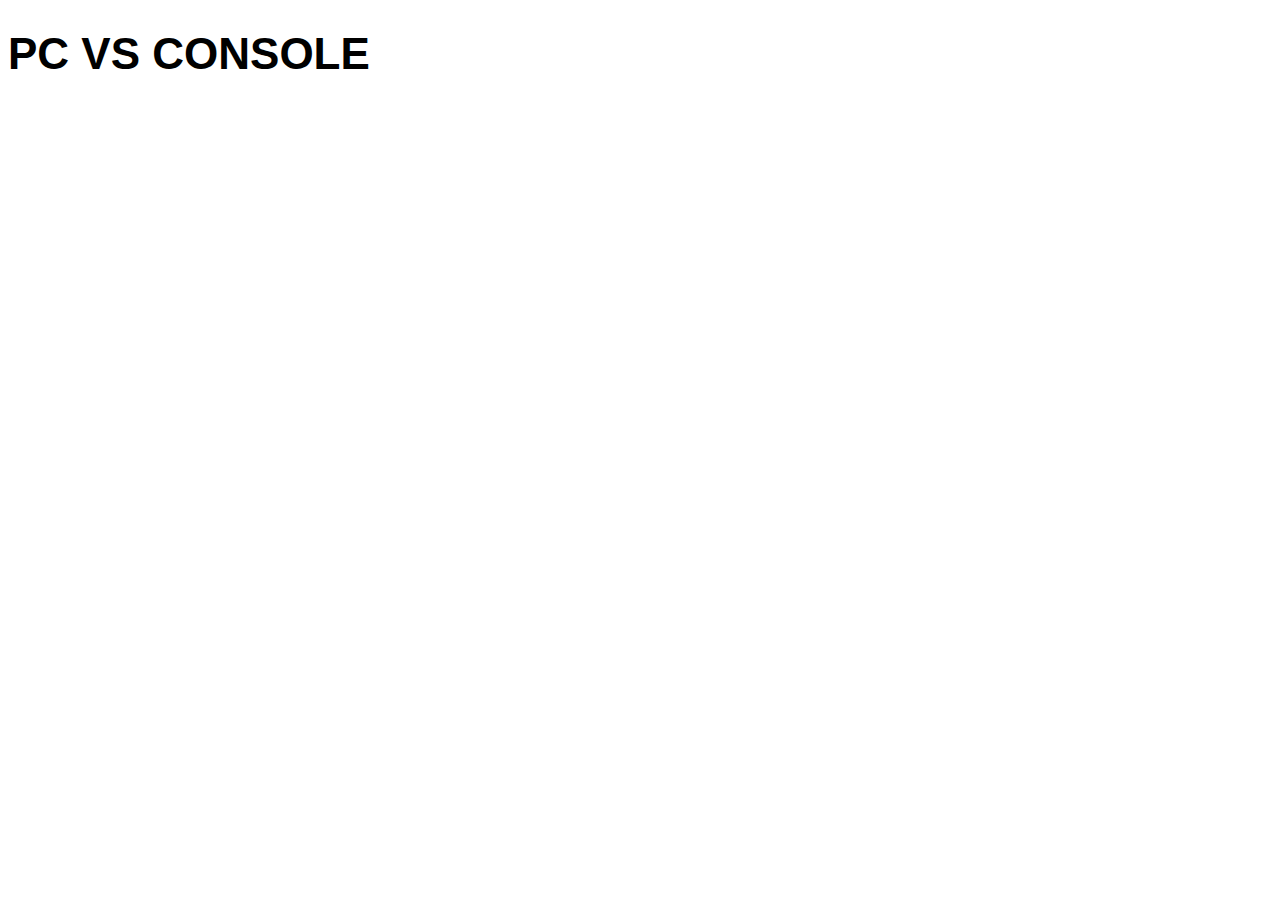
<file: dicking around with fonts.html>
<!DOCTYPE html>
<html>
<head>
	<link href="https://fonts.googleapis.com/css?family=Fjalla+One" rel="stylesheet">
	<style>
	@import url('https://fonts.googleapis.com/css?family=Fjalla+One');
	body {
	font-family: 'Fjalla', sans-serif;
	font-size: 22px;		
	}
	</style> 
		<title>
			PC VS CONSOLE
		</title>
	</head>
	<body>
		<h1 style="font-family: 'Fjalla One;' sans-serif"> 
			PC VS CONSOLE
		</h1>
	</body>
</html>
</file>
<file: stylesheet.css>
@import url('https://fonts.googleapis.com/css?family=Fjalla+One');

body {
	font-family: 'Fjalla', sans-serif;
	margin: 0;
}
hr#navbar-bar {
  color: #ffffff;
  width: 80%;
  height: 5px;
  margin: 0px;
  background-color: #333333;
  border: none;
  margin-left: auto;
}
div#banner {
	top: 0;
	left: 0;
	width: 100%;
	background-color: #f1f1f1;
  padding: 10px;
}
div#container {
	position: relative;
	text-align: center;
}
div#navbar {
	overflow: hidden;
  background-color: #333;
  width: 100%;
  z-index: 1;
}

#navbar a:hover, .dropdown:hover .dropbtn {
  background-color: #81c1be;
  color: black;
}

a#navbar-page {
	display: block;
	float: left;
	color: #f2f2f2;
	text-align: center;
	padding: 14px;
	text-decoration: none;
}

.dropdown {
  float: left;
  overflow: hidden;
}

.dropdown .dropbtn {
  font-size: 16px; 
  border: none;
  outline: none;
  color: white;
  padding: 14px 16px;
  background-color: inherit;
  font-family: inherit;
  margin: 0;
}

.dropdown-content {
  display: none;
  color: black;
  position: absolute;
  background-color: #333;
  box-shadow: 0px 8px 16px 0px rgba(0,0,0,0.2);
  z-index: 1;
}

.dropdown-content a {
  float: none;
  color: black;
  padding: 16px 10px;
  height: 60px;
  width: 425px;
  text-decoration: none;
  display: block;
  text-align: left;
}

.dropdown-content a:hover {
  background-color: #81c1be;
}

.dropdown:hover .dropdown-content {
  display: block;
}

.content {
  padding: 16px;
  background: #424242;
}

.sticky {
  position: fixed;
  top: 0;
  width: 100%;
}

.stickydropdown {
  position: fixed;
  width: 100%;
}

.sticky + .content {
  padding-top: 60px;
}
</file>
<file: about.css>
@import url('https://fonts.googleapis.com/css?family=Fjalla+One');

body {
  font-family: 'Fjalla', sans-serif;
  margin: 0;
}
.container {
  margin: 0px;
  background: #424242;
}
.content {
  margin: 0px 25%;
}

.flip-card {
  background-color: transparent;
  display: inline-grid;
  width: 300px;
  height: 300px;
  perspective: 1000px;
}

.flip-card-inner {
  position: relative;
  width: 100%;
  height: 100%;
  text-align: center;
  transition: transform 0.6s;
  transform-style: preserve-3d;
  box-shadow: 0 4px 8px 0 rgba(0,0,0,0.2);
}

.flip-card:hover .flip-card-inner {
  transform: rotateY(180deg);
}

.flip-card-front, .flip-card-back {
  position: absolute;
  width: 100%;
  height: 100%;
  backface-visibility: hidden;
}

.flip-card-front {
  background-color: #bbb;
  color: black;
}

.flip-card-back {
  background-color: #2980b9;
  color: white;
  transform: rotateY(180deg);
}

<style>
body {margin:0;height:2000px;}

.icon-bar {
  position: fixed;
  top: 50%;
  -webkit-transform: translateY(-50%);
  -ms-transform: translateY(-50%);
  transform: translateY(-50%);
}

.icon-bar a {
  display: block;
  text-align: center;
  padding: 16px;
  transition: all 0.3s ease;
  color: white;
  font-size: 20px;
}

.icon-bar a:hover {
  background-color: #000;
}

.facebook {
  background: #3B5998;
  color: white;
}

.twitter {
  background: #55ACEE;
  color: white;
}

.google {
  background: #dd4b39;
  color: white;
}
.instagram {
  background: #333;
  color: white;
}
.youtube {
  background: #bb0000;
  color: white;
}

.content {
  margin-left: 75px;
  font-size: 30px;
}
</style>
</file>
